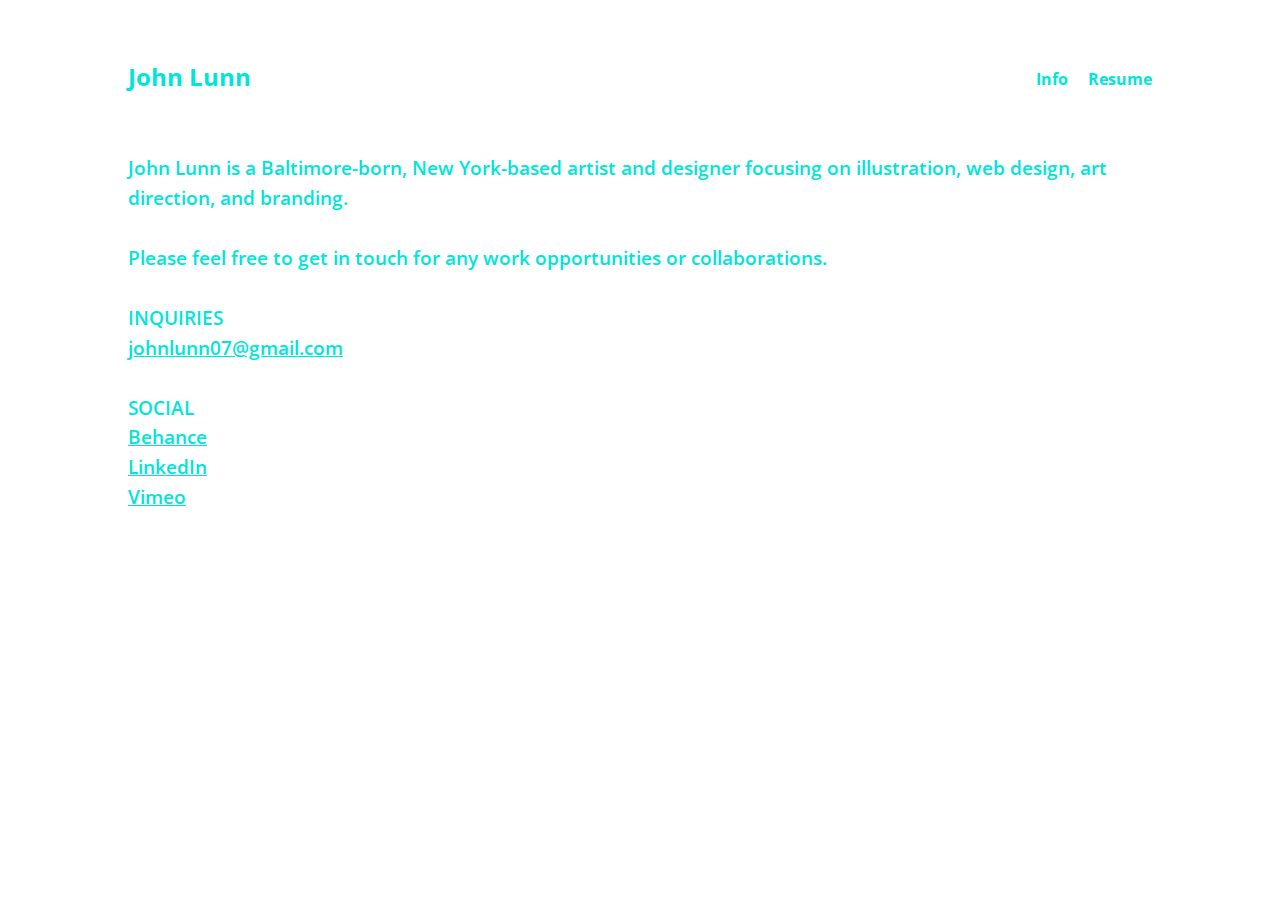
<file: info.html>
<!DOCTYPE html>
<html lang="en">
<head>

  <!-- Basic Page Needs
  –––––––––––––––––––––––––––––––––––––––––––––––––– -->
  <meta charset="utf-8">
  <title>John Lunn — Info</title>
  <meta name="description" content="">
  <meta name="author" content="">

  <!-- Mobile Specific Metas
  –––––––––––––––––––––––––––––––––––––––––––––––––– -->
  <meta name="viewport" content="width=device-width, initial-scale=1">

  <!-- FONT
  –––––––––––––––––––––––––––––––––––––––––––––––––– -->
  <link href='http://fonts.googleapis.com/css?family=Open+Sans:400,600,700' rel='stylesheet' type='text/css'>

  <!-- CSS
  –––––––––––––––––––––––––––––––––––––––––––––––––– -->
  <link rel="stylesheet" href="css/normalize.css">
  <link rel="stylesheet" href="css/skeleton.css">
  <link rel="stylesheet" href="css/main.css">

  <!-- Favicon
  –––––––––––––––––––––––––––––––––––––––––––––––––– -->
  <link rel="icon" type="image/png" href="images/favicon.png">

</head>
<body>

  <!-- Primary Page Layout
  –––––––––––––––––––––––––––––––––––––––––––––––––– -->
  <div class="container">
    <div id="navigation">
      <h2><a href="index.html">John Lunn</a></h2>
      <ul>
        <li><a href="Lunn_design_resume_02.pdf" target="blank">Resume</a></li>
        <li><a href="info.html">Info</a></li>
      </ul> 
    </div>
    <div class="content">
      <h3>
        John Lunn is a Baltimore-born, New York-based artist and designer focusing on illustration, web design, art direction, and branding.
        <br><br>
        Please feel free to get in touch for any work opportunities or collaborations.
        <br><br>
        <span class="case">Inquiries</span>
        <br>
        <span class="underline">johnlunn07@gmail.com</span>
        <br><br>
        <span class="case">Social</span>
        <br>
        <a href="https://www.behance.net/johnlunn" target="blank">Behance</a>
        <br>
        <a href="https://www.linkedin.com/profile/public-profile-settings?trk=prof-edit-edit-public_profile" target="blank">LinkedIn</a>
        <br>
        <a href="https://vimeo.com/user23486314" target="blank">Vimeo</a>
      </h3>
    </div>  
  </div>

<!-- End Document
  –––––––––––––––––––––––––––––––––––––––––––––––––– -->
</body>
</html>
</file>
<file: css/skeleton.css>
/*
* Skeleton V2.0.4
* Copyright 2014, Dave Gamache
* www.getskeleton.com
* Free to use under the MIT license.
* http://www.opensource.org/licenses/mit-license.php
* 12/29/2014
*/


/* Table of contents
––––––––––––––––––––––––––––––––––––––––––––––––––
- Grid
- Base Styles
- Typography
- Links
- Buttons
- Forms
- Lists
- Code
- Tables
- Spacing
- Utilities
- Clearing
- Media Queries
*/


/* Grid
–––––––––––––––––––––––––––––––––––––––––––––––––– */
.container {
  position: relative;
  width: 100%;
  max-width: 1240px;
  margin: 60px auto 0 auto;
  padding: 0;
  box-sizing: border-box; }
.column,
.columns {
  width: 100%;
  float: left;
  box-sizing: border-box; }

/* For devices larger than 400px */
@media (min-width: 400px) {
  .container {
    width: 85%;
    padding: 0; }
}

/* For devices larger than 550px */
@media (min-width: 550px) {
  .container {
    width: 80%; }
  .column,
  .columns {
    margin-left: 4%; }
  .column:first-child,
  .columns:first-child {
    margin-left: 0; }

  .one.column,
  .one.columns                    { width: 4.66666666667%; }
  .two.columns                    { width: 13.3333333333%; }
  .three.columns                  { width: 22%;            }
  .four.columns                   { width: 30.6666666667%; }
  .five.columns                   { width: 39.3333333333%; }
  .six.columns                    { width: 48%;            }
  .seven.columns                  { width: 56.6666666667%; }
  .eight.columns                  { width: 65.3333333333%; }
  .nine.columns                   { width: 74.0%;          }
  .ten.columns                    { width: 82.6666666667%; }
  .eleven.columns                 { width: 91.3333333333%; }
  .twelve.columns                 { width: 100%; margin-left: 0; }

  .one-third.column               { width: 30.6666666667%; }
  .two-thirds.column              { width: 65.3333333333%; }

  .one-half.column                { width: 48%; }

  /* Offsets */
  .offset-by-one.column,
  .offset-by-one.columns          { margin-left: 8.66666666667%; }
  .offset-by-two.column,
  .offset-by-two.columns          { margin-left: 17.3333333333%; }
  .offset-by-three.column,
  .offset-by-three.columns        { margin-left: 26%;            }
  .offset-by-four.column,
  .offset-by-four.columns         { margin-left: 34.6666666667%; }
  .offset-by-five.column,
  .offset-by-five.columns         { margin-left: 43.3333333333%; }
  .offset-by-six.column,
  .offset-by-six.columns          { margin-left: 52%;            }
  .offset-by-seven.column,
  .offset-by-seven.columns        { margin-left: 60.6666666667%; }
  .offset-by-eight.column,
  .offset-by-eight.columns        { margin-left: 69.3333333333%; }
  .offset-by-nine.column,
  .offset-by-nine.columns         { margin-left: 78.0%;          }
  .offset-by-ten.column,
  .offset-by-ten.columns          { margin-left: 86.6666666667%; }
  .offset-by-eleven.column,
  .offset-by-eleven.columns       { margin-left: 95.3333333333%; }

  .offset-by-one-third.column,
  .offset-by-one-third.columns    { margin-left: 34.6666666667%; }
  .offset-by-two-thirds.column,
  .offset-by-two-thirds.columns   { margin-left: 69.3333333333%; }

  .offset-by-one-half.column,
  .offset-by-one-half.columns     { margin-left: 52%; }

}



/* Media Queries
–––––––––––––––––––––––––––––––––––––––––––––––––– */
/*
Note: The best way to structure the use of media queries is to create the queries
near the relevant code. For example, if you wanted to change the styles for buttons
on small devices, paste the mobile query code up in the buttons section and style it
there.
*/


/* Larger than mobile */
@media (min-width: 400px) {}

/* Larger than phablet (also point when grid becomes active) */
@media (min-width: 550px) {}

/* Larger than tablet */
@media (min-width: 750px) {}

/* Larger than desktop */
@media (min-width: 1000px) {}

/* Larger than Desktop HD */
@media (min-width: 1200px) {}
</file>
<file: css/main.css>
ul {
	float: right;
	list-style-type: none;
	font-family: 'Open Sans', Arial, sans-serif; 
	font-weight: 700;
	margin-top: -45px;
}

ul li {
	float: right;
	margin-left: 20px;
}

ul li a {
	color: #00e5d9;
	text-decoration: none;
}

ul li a:hover {
	color: #00e5d9;
	text-decoration: underline;
}

h2 {
	font-family: 'Open Sans', Arial, sans-serif; 
	font-weight: 700; 
	color: #00e5d9;
}

h2 a {
	color: #00e5d9;
	text-decoration: none;
}

h2 a:hover {
	color: #00e5d9;
	text-decoration: underline;
}

.content {
	margin-top: 60px;
	margin-bottom: 40px;
}

.content img{
	width: 100%;
	margin: auto;
	margin-bottom: 25px;
}

h3 {
	font-family: 'Open Sans', Arial, sans-serif; 
	font-weight: 600; 
	color: #00e5d9;
	line-height: 1.6;
}

h3 span.case {
	text-transform: uppercase;
}

h3 span.underline {
	text-decoration: underline;
}

h3 a {
	color: #00e5d9;
	text-decoration: underline;
}

h3 a:hover {
	color: #00e5d9;
	text-decoration: none;
}
</file>
